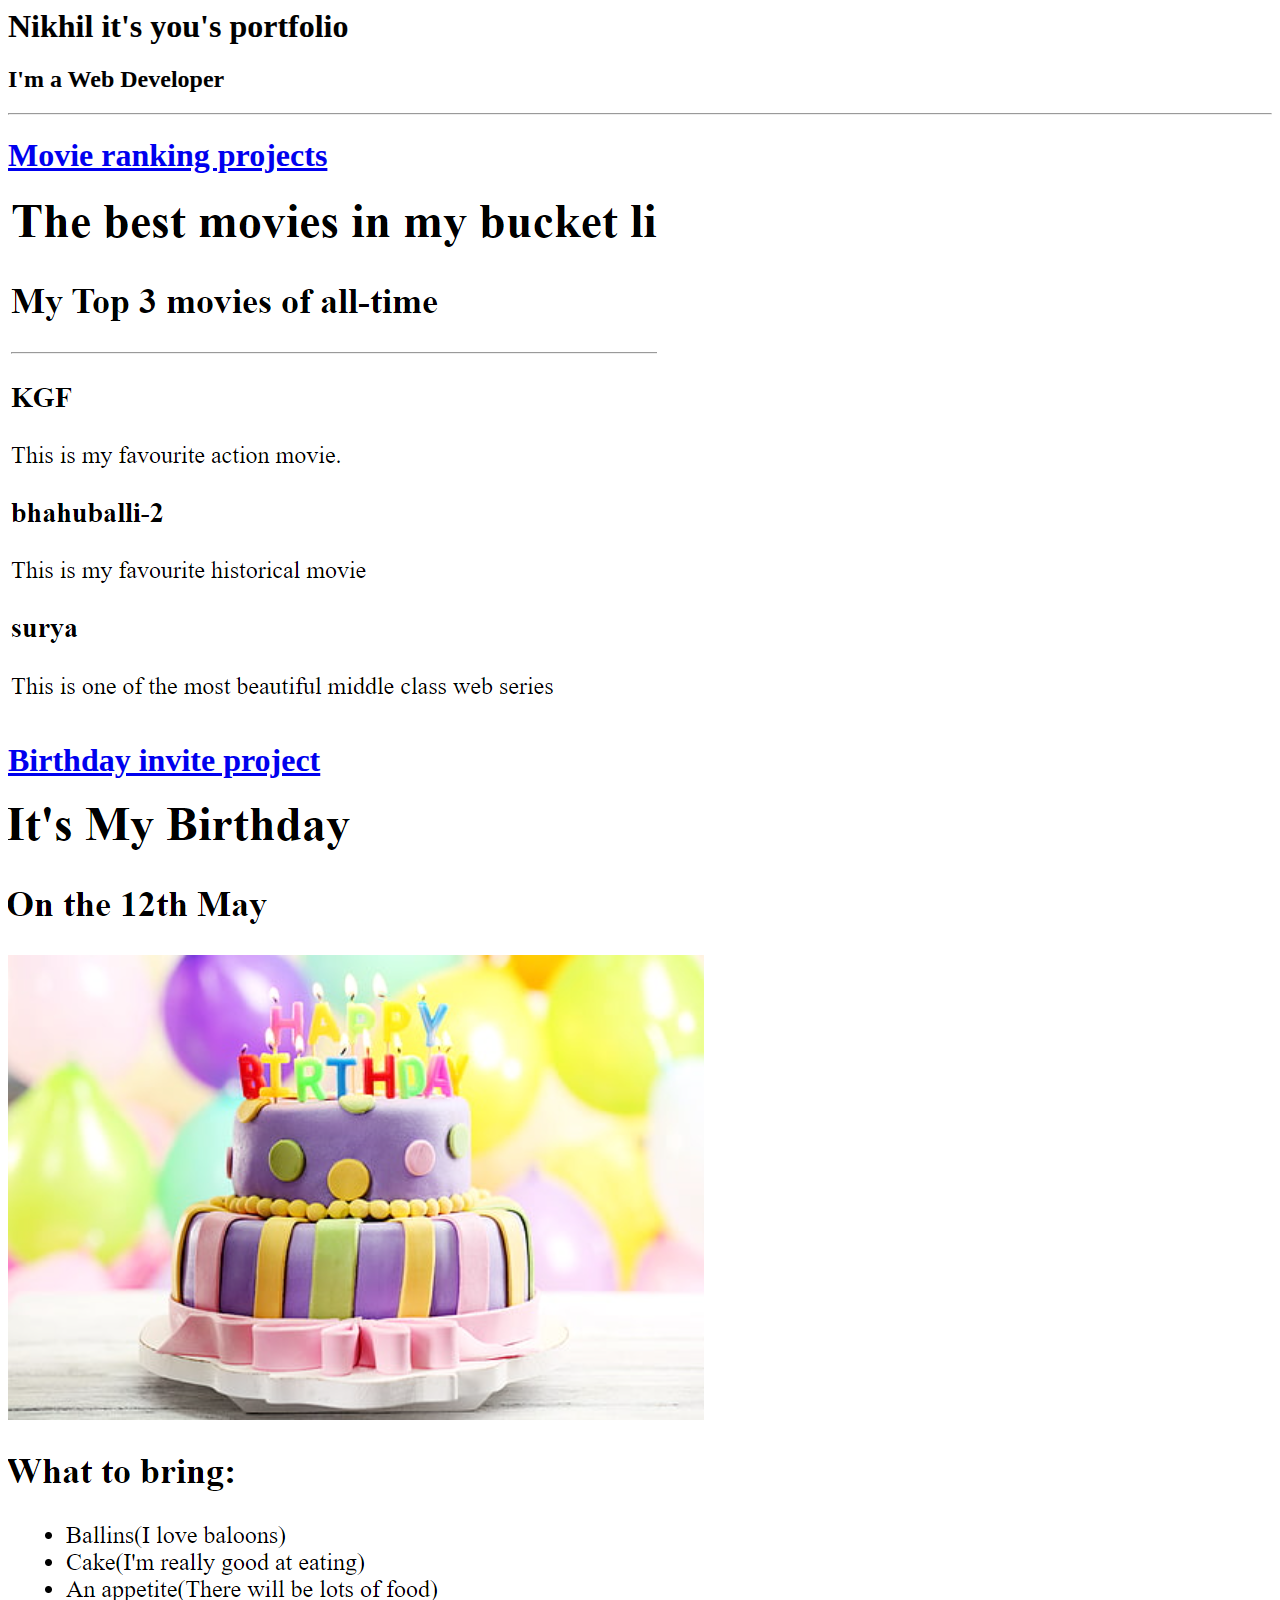
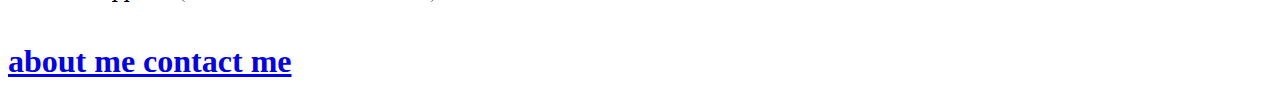
<file: index.html>
<!-- TODO 1: Create the HTML Boilerplate -->
 <! DOCTYPE>
 <html>
    <h1>Nikhil it's you's portfolio</h1>
    <h2>I'm a Web Developer</h2>
 </html>
<hr/>
<body>
    <h1><a href="./public/movie-ranking.html">Movie ranking projects</a></h1>
    <img src="./public/movie ranking.PNG"/>
    <h1><a href="./public/birthday-invite.html">Birthday invite project</a></h1>
    <img src="./public/brithday party.PNG"/>
    <h1><a href="./public/contact.html">about me contact me</a></h1>
</body>
<!-- TODO 2: Add Your previous projects' HTML into the public folder -->

<!-- TODO 3: Take screenshots of your project previews and add the images to the images folder -->

<!-- TODO 4: Add titles/subtitles etc. -->

<!-- TODO 5: Add a link to the project pages -->

<!-- TODO 6: Add images to show the project previews
HINT for TODO 6: You can use the height attribute set to 200 to make the image smaller:
https://developer.mozilla.org/en-US/docs/Web/HTML/Element/img#attr-height -->

<!-- TODO 7: Add the Contact Me and About Me page links -->
</file>
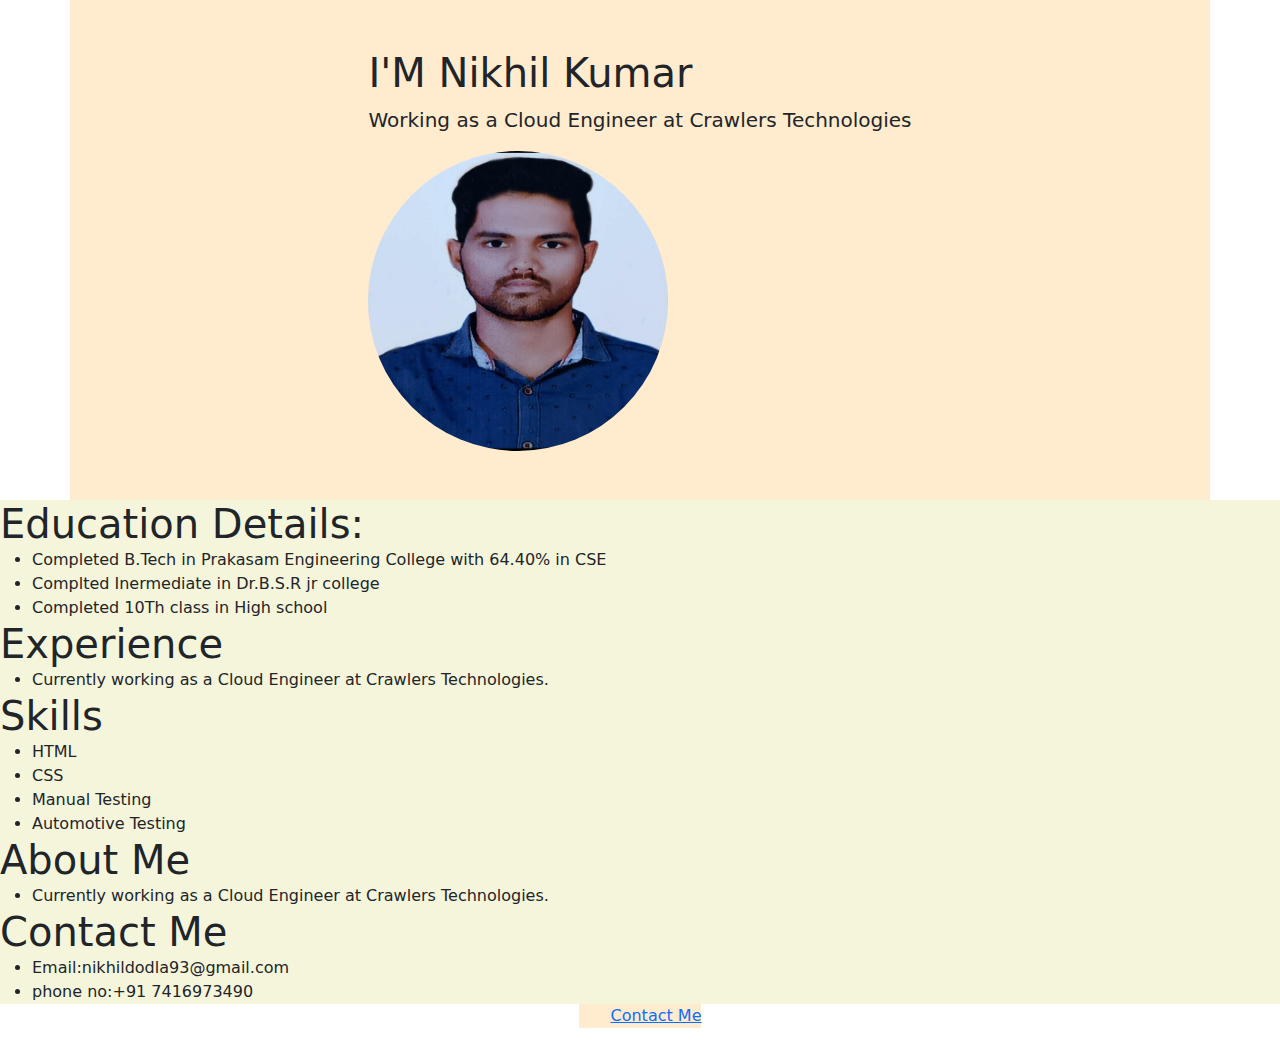
<file: Capstone project 2/index.html>
<html lang="en">
  <head>
    <meta charset="UTF-8">
    <title>personal website</title>
    <link rel="stylesheet" href="./style.css">
    <link href="https://cdn.jsdelivr.net/npm/bootstrap@5.3.3/dist/css/bootstrap.min.css" rel="stylesheet" integrity="sha384-QWTKZyjpPEjISv5WaRU9OFeRpok6YctnYmDr5pNlyT2bRjXh0JMhjY6hW+ALEwIH" crossorigin="anonymous">
  </head>
  <body class="dodla">
  <section class="hero">
    <div class="container">
      <div class="row flex-lg-row-reverse align-items-center g-5 py-5">
        <div class="col-lg-12 word">
          <h1 >I'M Nikhil Kumar</h1>
          <p class="lead">Working as a Cloud Engineer at Crawlers Technologies</p>
          <div class="col-10 col-sm-8 col-lg-12">
            <img class="nik" src="./photo.jpeg"  alt="Nik" width="300PX" height="300PX">
          </div>
        </div>
      </div>
    </div>
  </section>
  <section class="Details">
    <div class="My-Details">
      <div class="col-lg-12 education">
        <h1 class="new one">Education Details:</h1>
      </div>
      <ul class="new">
        <li>Completed B.Tech in Prakasam Engineering College with 64.40% in CSE</li>
        <li>Complted Inermediate in Dr.B.S.R jr college </li>
        <li>Completed 10Th class in High school</li>
      </ul>
    </div>
      <div class="col-lg-12 Experience">
        <h1 class="new one">Experience</h1>
      </div>
      <ul class="new">
        <li >Currently working as a Cloud Engineer at Crawlers Technologies.</li>
      </ul>
      <div class="col-lg-12 Skills">
        <h1 class="new one">Skills</h2class></h1>
      </div>
      <ul class="new">
        <li>HTML</li>
        <li>CSS</li>
        <li>Manual Testing</li>
        <li>Automotive Testing</li>
      </ul>

      <div class="col-lg-12 Skills">
        <h1 class="new one">About Me</h2class></h1>
      </div>
      <ul class="new">
        <li>Currently working as a Cloud Engineer at Crawlers Technologies.</li>
      </ul>
      <div class="col-lg-12 Skills">
        <h1 class="new one">Contact Me</h2class></h1>
      </div>
      <ul class="new">
        <li>Email:nikhildodla93@gmail.com</li>
        <li>phone no:+91 7416973490</li>
      </ul>
  </section>
  <section class="footer">
    <div class="col-lg-12 footer">
      <ul class="me">
        <li class="nav-item"><a href="./contact.jpeg">Contact Me</a></li>
      </ul>
    </div>
    
  </section>
  </body>
</html>
</file>
<file: Capstone project 2/style.css>
.container{
    height: 500px;
    width: 100px;
    background-color: blanchedalmond;
    display: flex;
    justify-content: center;
    align-items: center;

}
.my-details{
    background-color:beige; 
}

.nik{
    
    border-radius: 50%;
}
.display-5 {
    margin-top: 0;
    padding: 0;
    background-color: azure;
}
.new{
    margin-top: 0;
    margin-bottom: 0;
    background-color: beige;
}  
.footer{
    display: flex;
    justify-content: center;
}
.me{
    list-style-type:  none;
    background-color: blanchedalmond;

}
</file>
